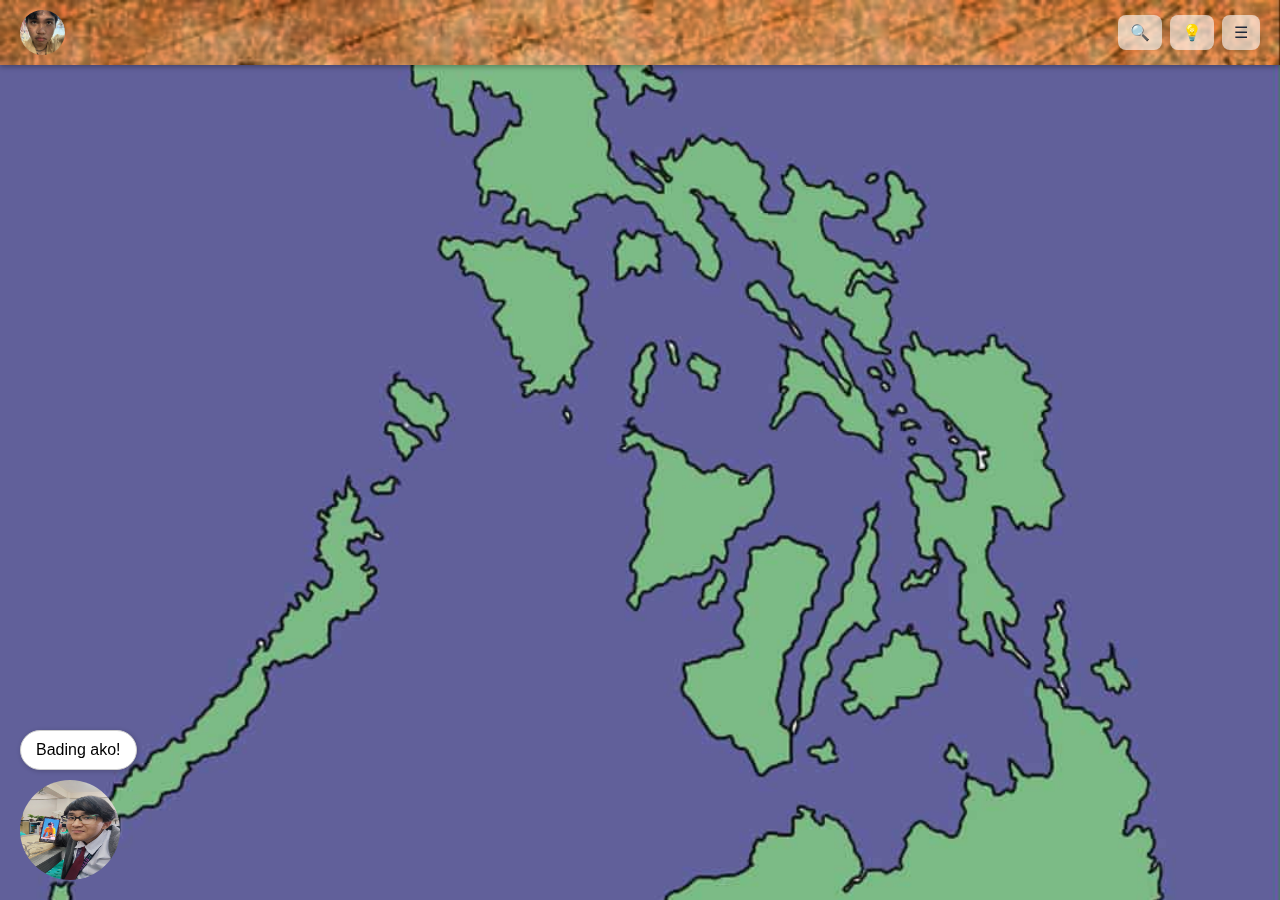
<file: index.html>
<!DOCTYPE html>
<html lang="en">
<head>
<meta charset="UTF-8">
<meta name="viewport" content="width=device-width, initial-scale=1.0">
<title>Anthropological Map - Philip & Interface Texture</title>
<link rel="stylesheet" href="test01.css">
</head>
<body>

<header>
  <div class="logo-circle">
    <img src="juaqui.jpg" alt="Logo" />
  </div>
  <div class="right-section">
    <input type="text" id="searchInput" placeholder="Search tribes...">
    <button id="searchBtn" title="Search">🔍</button>
    <button title="Tips" onclick="showTips()">💡</button>
    <button id="menuBtn" title="Menu" onclick="toggleMenu()">☰</button>
  </div>
</header>

<div id="overlay" onclick="closeMenu()"></div>

<aside id="sidebar">
  <h2>Tribes</h2>
  <button class="menu-item">Aeta</button>
<button class="menu-item">Agta</button>
<button class="menu-item">Aklanons</button>
<button class="menu-item">Ati</button>
<button class="menu-item">Atis</button>
<button class="menu-item">Badjao</button>
<button class="menu-item">Bagobo</button>
<button class="menu-item">Bago</button>
<button class="menu-item">Balangao</button>
<button class="menu-item">Balangao-Kalinga</button>
<button class="menu-item">Bantoanon</button>
<button class="menu-item">Banuanon</button>
<button class="menu-item">Basakanon</button>
<button class="menu-item">Batak</button>
<button class="menu-item">Bicolano</button>
<button class="menu-item">Binukid</button>
<button class="menu-item">Blaan</button>
<button class="menu-item">Blood Compact Bukidnon</button>
<button class="menu-item">Bolinao</button>
<button class="menu-item">Bontoc</button>
<button class="menu-item">Butuanon</button>
<button class="menu-item">Cagayano</button>
<button class="menu-item">Cagayanon</button>
<button class="menu-item">Caluyanon</button>
<button class="menu-item">Camarineño</button>
<button class="menu-item">Capiznon</button>
<button class="menu-item">Cebuano</button>
<button class="menu-item">Cimarron</button>
<button class="menu-item">Davaoeño</button>
<button class="menu-item">Dumagat</button>
<button class="menu-item">Dumagat-Remontado</button>
<button class="menu-item">Erumanen Manuvu</button>
<button class="menu-item">Gaddang</button>
<button class="menu-item">Gubatnon</button>
<button class="menu-item">Higaonon</button>
<button class="menu-item">Ifugao</button>
<button class="menu-item">Ibaloi</button>
<button class="menu-item">Ibatan</button>
<button class="menu-item">Ibanag</button>
<button class="menu-item">Ibataan</button>
<button class="menu-item">Ilonggo / Hiligaynon</button>
<button class="menu-item">Ilocano</button>
<button class="menu-item">Inati</button>
<button class="menu-item">Iraya</button>
<button class="menu-item">Isamal</button>
<button class="menu-item">Isnag / Isneg</button>
<button class="menu-item">Itawit</button>
<button class="menu-item">Itneg / Tingguian</button>
<button class="menu-item">Ivatan</button>
<button class="menu-item">Jama Mapun</button>
<button class="menu-item">Kalagan</button>
<button class="menu-item">Kalinga</button>
<button class="menu-item">Kalibugan</button>
<button class="menu-item">Kamigin</button>
<button class="menu-item">Kankanaey</button>
<button class="menu-item">Kapampangan</button>
<button class="menu-item">Karay-a</button>
<button class="menu-item">Katawagan</button>
<button class="menu-item">Kayi</button>
<button class="menu-item">Kinaray-a</button>
<button class="menu-item">Kolibugan</button>
<button class="menu-item">Kulamanon</button>
<button class="menu-item">Magahat</button>
<button class="menu-item">Maguindanaon</button>
<button class="menu-item">Majikit</button>
<button class="menu-item">Makassar-Sama</button>
<button class="menu-item">Mandaya</button>
<button class="menu-item">Mamanwa</button>
<button class="menu-item">Manobo (Agusan)</button>
<button class="menu-item">Manobo (Ata)</button>
<button class="menu-item">Manobo (Bagobo-K’lata)</button>
<button class="menu-item">Manobo (Banwaon)</button>
<button class="menu-item">Manobo (B’laan)</button>
<button class="menu-item">Manobo (Bukidnon)</button>
<button class="menu-item">Manobo (Cotabato)</button>
<button class="menu-item">Manobo (Dulangan)</button>
<button class="menu-item">Manobo (Higaonon)</button>
<button class="menu-item">Manobo (Ilianen)</button>
<button class="menu-item">Manobo (Kagayan)</button>
<button class="menu-item">Manobo (Katawagan)</button>
<button class="menu-item">Manobo (Kaimur)</button>
<button class="menu-item">Manobo (Livunganen)</button>
<button class="menu-item">Manobo (Mansaka)</button>
<button class="menu-item">Manobo (Matigsalug)</button>
<button class="menu-item">Manobo (Obo)</button>
<button class="menu-item">Manobo (Pulangi)</button>
<button class="menu-item">Manobo (Ragang)</button>
<button class="menu-item">Manobo (Sarangani)</button>
<button class="menu-item">Manobo (Tagabawa)</button>
<button class="menu-item">Mansaka</button>
<button class="menu-item">Mansalay Mangyan</button>
<button class="menu-item">Maranao</button>
<button class="menu-item">Masbateño</button>
<button class="menu-item">Molbog</button>
<button class="menu-item">Negrito</button>
<button class="menu-item">Palaw’an</button>
<button class="menu-item">Pala’wan</button>
<button class="menu-item">Pampangan</button>
<button class="menu-item">Pangasinense</button>
<button class="menu-item">Rebungan</button>
<button class="menu-item">Ratagnon</button>
<button class="menu-item">Romblomanon</button>
<button class="menu-item">Sama</button>
<button class="menu-item">Sambal</button>
<button class="menu-item">Sangil</button>
<button class="menu-item">Sangir</button>
<button class="menu-item">Sangil (Sarangan)</button>
<button class="menu-item">Subanen</button>
<button class="menu-item">Sulodnon</button>
<button class="menu-item">Surigaonon</button>
<button class="menu-item">Tagakaulo</button>
<button class="menu-item">Tagalog</button>
<button class="menu-item">Tagbanwa</button>
<button class="menu-item">Talaandig</button>
<button class="menu-item">Tausug</button>
<button class="menu-item">Tawbuid</button>
<button class="menu-item">Tboli / Tiboli</button>
<button class="menu-item">Teduray</button>
<button class="menu-item">Tinananen</button>
<button class="menu-item">Waray</button>
<button class="menu-item">Yakan</button>
  <!-- Next na Tribes dito -->
</aside>

<div class="map-area">
  <!-- mappppp -->
</div>

<div id="philip">
  <img src="philip.jpg" alt="Philip">
</div>

<div id="philipBubble">Bading ako!</div>

<!-- Logo Popup -->
<div id="logoPopup">
  <img src="juaqui.jpg" alt="Logo">
  <p>Sarap Tangina!</p>
</div>

<script>
const sidebar = document.getElementById("sidebar");
const overlay = document.getElementById("overlay");
const philip = document.getElementById("philip");
const philipBubble = document.getElementById("philipBubble");
const searchBtn = document.getElementById("searchBtn");
const searchInput = document.getElementById("searchInput");
const menuItems = document.querySelectorAll(".menu-item");
const logo = document.querySelector(".logo-circle");
const logoPopup = document.getElementById("logoPopup");

// autoshow si Phillip
window.addEventListener('load', () => {
  philipBubble.style.display = 'block';
});

// one hit delete
document.addEventListener('click', (event) => {
  if (!sidebar.contains(event.target) && event.target !== philip && event.target !== philip.querySelector('img')) {
    philip.style.display = 'none';
    philipBubble.style.display = 'none';
  }

  // hide search kapag may pinindot
  if (!searchInput.contains(event.target) && event.target !== searchBtn) {
    searchInput.style.display = 'none';
  }
});

// Clicking Philip shows bubble temporarily
philip.addEventListener('click', (e) => {
  e.stopPropagation();
  philipBubble.style.display = 'block';
  setTimeout(() => {
    philipBubble.style.display = 'none';
  }, 2500);
});

// Menu shits
function toggleMenu() {
  sidebar.classList.toggle("show");
  overlay.style.display = sidebar.classList.contains("show") ? "block" : "none";
}
function closeMenu() {
  sidebar.classList.remove("show");
  overlay.style.display = "none";
}
function showTips() { 
  alert("tinatamad pa yung coder"); 
}

// Search icon click toggles input
searchBtn.addEventListener('click', (e) => {
  e.stopPropagation();
  if (searchInput.style.display === 'block') {
    searchInput.style.display = 'none';
  } else {
    searchInput.style.display = 'block';
    searchInput.focus();
  }
});

// Live search filter
searchInput.addEventListener("input", () => {
  const query = searchInput.value.toLowerCase();
  // sidebar auto opens pag nagttype sa search
  sidebar.classList.add("show");
  overlay.style.display = "block";

  menuItems.forEach(item => {
    item.style.display = item.textContent.toLowerCase().includes(query) ? "block" : "none";
  });

  if(query === "") { menuItems.forEach(item => item.style.display = "block"); }
});

// juaqui jumpscare
logo.addEventListener("click", () => {
  logoPopup.style.display = "flex";
});

// Click anywhere to remove juaqui
logoPopup.addEventListener("click", () => {
  logoPopup.style.display = "none";
});
</script>

</body>
</html>
</file>
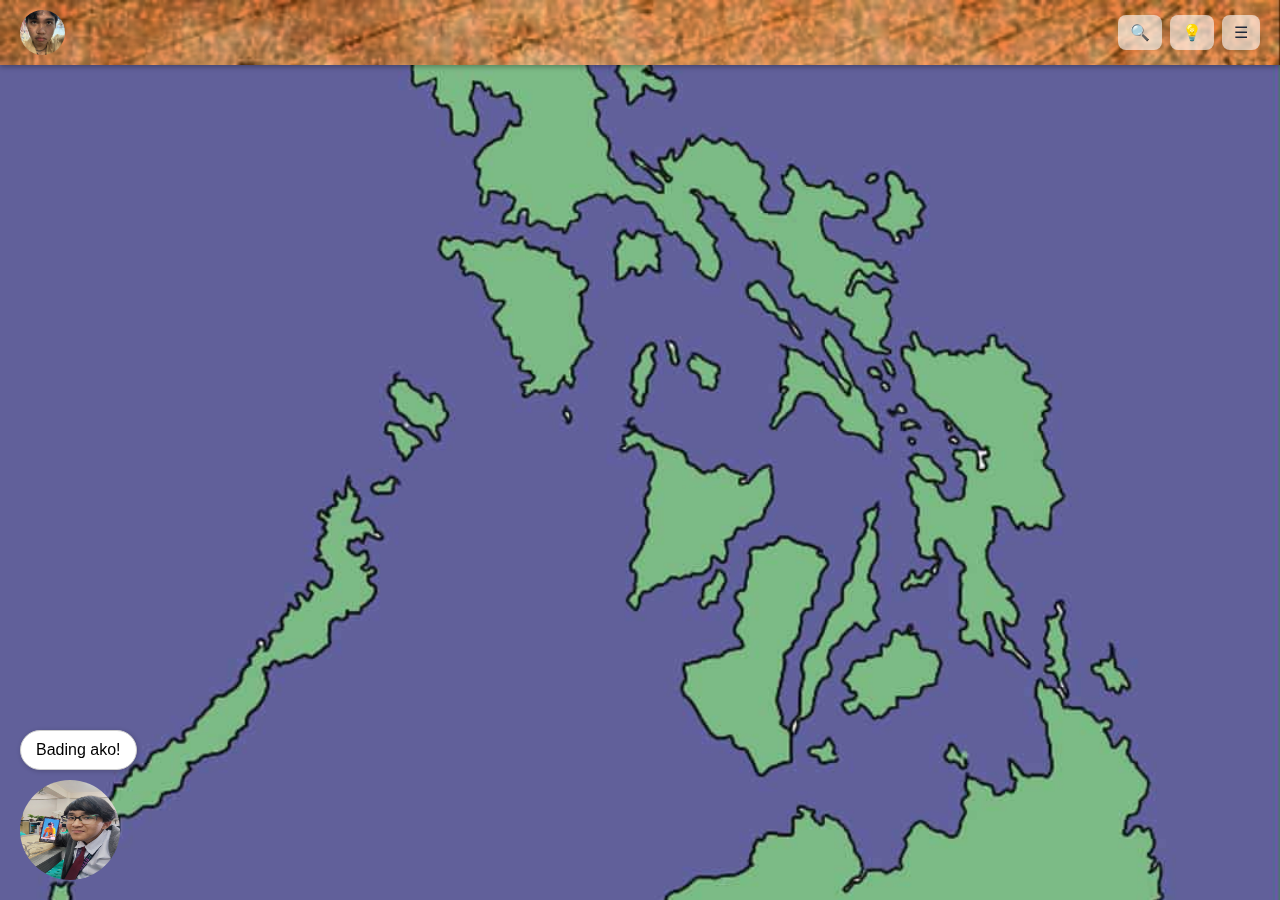
<file: test01.html>
<!DOCTYPE html>
<html lang="en">
<head>
<meta charset="UTF-8">
<meta name="viewport" content="width=device-width, initial-scale=1.0">
<title>Anthropological Map - Philip & Interface Texture</title>
<link rel="stylesheet" href="test01.css">
</head>
<body>

<header>
  <div class="logo-circle">
    <img src="juaqui.jpg" alt="Logo" />
  </div>
  <div class="right-section">
    <input type="text" id="searchInput" placeholder="Search tribes...">
    <button id="searchBtn" title="Search">🔍</button>
    <button title="Tips" onclick="showTips()">💡</button>
    <button id="menuBtn" title="Menu" onclick="toggleMenu()">☰</button>
  </div>
</header>

<div id="overlay" onclick="closeMenu()"></div>

<aside id="sidebar">
  <h2>Tribes</h2>
  <button class="menu-item">Aeta</button>
<button class="menu-item">Agta</button>
<button class="menu-item">Aklanons</button>
<button class="menu-item">Ati</button>
<button class="menu-item">Atis</button>
<button class="menu-item">Badjao</button>
<button class="menu-item">Bagobo</button>
<button class="menu-item">Bago</button>
<button class="menu-item">Balangao</button>
<button class="menu-item">Balangao-Kalinga</button>
<button class="menu-item">Bantoanon</button>
<button class="menu-item">Banuanon</button>
<button class="menu-item">Basakanon</button>
<button class="menu-item">Batak</button>
<button class="menu-item">Bicolano</button>
<button class="menu-item">Binukid</button>
<button class="menu-item">Blaan</button>
<button class="menu-item">Blood Compact Bukidnon</button>
<button class="menu-item">Bolinao</button>
<button class="menu-item">Bontoc</button>
<button class="menu-item">Butuanon</button>
<button class="menu-item">Cagayano</button>
<button class="menu-item">Cagayanon</button>
<button class="menu-item">Caluyanon</button>
<button class="menu-item">Camarineño</button>
<button class="menu-item">Capiznon</button>
<button class="menu-item">Cebuano</button>
<button class="menu-item">Cimarron</button>
<button class="menu-item">Davaoeño</button>
<button class="menu-item">Dumagat</button>
<button class="menu-item">Dumagat-Remontado</button>
<button class="menu-item">Erumanen Manuvu</button>
<button class="menu-item">Gaddang</button>
<button class="menu-item">Gubatnon</button>
<button class="menu-item">Higaonon</button>
<button class="menu-item">Ifugao</button>
<button class="menu-item">Ibaloi</button>
<button class="menu-item">Ibatan</button>
<button class="menu-item">Ibanag</button>
<button class="menu-item">Ibataan</button>
<button class="menu-item">Ilonggo / Hiligaynon</button>
<button class="menu-item">Ilocano</button>
<button class="menu-item">Inati</button>
<button class="menu-item">Iraya</button>
<button class="menu-item">Isamal</button>
<button class="menu-item">Isnag / Isneg</button>
<button class="menu-item">Itawit</button>
<button class="menu-item">Itneg / Tingguian</button>
<button class="menu-item">Ivatan</button>
<button class="menu-item">Jama Mapun</button>
<button class="menu-item">Kalagan</button>
<button class="menu-item">Kalinga</button>
<button class="menu-item">Kalibugan</button>
<button class="menu-item">Kamigin</button>
<button class="menu-item">Kankanaey</button>
<button class="menu-item">Kapampangan</button>
<button class="menu-item">Karay-a</button>
<button class="menu-item">Katawagan</button>
<button class="menu-item">Kayi</button>
<button class="menu-item">Kinaray-a</button>
<button class="menu-item">Kolibugan</button>
<button class="menu-item">Kulamanon</button>
<button class="menu-item">Magahat</button>
<button class="menu-item">Maguindanaon</button>
<button class="menu-item">Majikit</button>
<button class="menu-item">Makassar-Sama</button>
<button class="menu-item">Mandaya</button>
<button class="menu-item">Mamanwa</button>
<button class="menu-item">Manobo (Agusan)</button>
<button class="menu-item">Manobo (Ata)</button>
<button class="menu-item">Manobo (Bagobo-K’lata)</button>
<button class="menu-item">Manobo (Banwaon)</button>
<button class="menu-item">Manobo (B’laan)</button>
<button class="menu-item">Manobo (Bukidnon)</button>
<button class="menu-item">Manobo (Cotabato)</button>
<button class="menu-item">Manobo (Dulangan)</button>
<button class="menu-item">Manobo (Higaonon)</button>
<button class="menu-item">Manobo (Ilianen)</button>
<button class="menu-item">Manobo (Kagayan)</button>
<button class="menu-item">Manobo (Katawagan)</button>
<button class="menu-item">Manobo (Kaimur)</button>
<button class="menu-item">Manobo (Livunganen)</button>
<button class="menu-item">Manobo (Mansaka)</button>
<button class="menu-item">Manobo (Matigsalug)</button>
<button class="menu-item">Manobo (Obo)</button>
<button class="menu-item">Manobo (Pulangi)</button>
<button class="menu-item">Manobo (Ragang)</button>
<button class="menu-item">Manobo (Sarangani)</button>
<button class="menu-item">Manobo (Tagabawa)</button>
<button class="menu-item">Mansaka</button>
<button class="menu-item">Mansalay Mangyan</button>
<button class="menu-item">Maranao</button>
<button class="menu-item">Masbateño</button>
<button class="menu-item">Molbog</button>
<button class="menu-item">Negrito</button>
<button class="menu-item">Palaw’an</button>
<button class="menu-item">Pala’wan</button>
<button class="menu-item">Pampangan</button>
<button class="menu-item">Pangasinense</button>
<button class="menu-item">Rebungan</button>
<button class="menu-item">Ratagnon</button>
<button class="menu-item">Romblomanon</button>
<button class="menu-item">Sama</button>
<button class="menu-item">Sambal</button>
<button class="menu-item">Sangil</button>
<button class="menu-item">Sangir</button>
<button class="menu-item">Sangil (Sarangan)</button>
<button class="menu-item">Subanen</button>
<button class="menu-item">Sulodnon</button>
<button class="menu-item">Surigaonon</button>
<button class="menu-item">Tagakaulo</button>
<button class="menu-item">Tagalog</button>
<button class="menu-item">Tagbanwa</button>
<button class="menu-item">Talaandig</button>
<button class="menu-item">Tausug</button>
<button class="menu-item">Tawbuid</button>
<button class="menu-item">Tboli / Tiboli</button>
<button class="menu-item">Teduray</button>
<button class="menu-item">Tinananen</button>
<button class="menu-item">Waray</button>
<button class="menu-item">Yakan</button>
  <!-- Next na Tribes dito -->
</aside>

<div class="map-area">
  <!-- mappppp -->
</div>

<div id="philip">
  <img src="philip.jpg" alt="Philip">
</div>

<div id="philipBubble">Bading ako!</div>

<!-- Logo Popup -->
<div id="logoPopup">
  <img src="juaqui.jpg" alt="Logo">
  <p>Sarap Tangina!</p>
</div>

<script>
const sidebar = document.getElementById("sidebar");
const overlay = document.getElementById("overlay");
const philip = document.getElementById("philip");
const philipBubble = document.getElementById("philipBubble");
const searchBtn = document.getElementById("searchBtn");
const searchInput = document.getElementById("searchInput");
const menuItems = document.querySelectorAll(".menu-item");
const logo = document.querySelector(".logo-circle");
const logoPopup = document.getElementById("logoPopup");

// autoshow si Phillip
window.addEventListener('load', () => {
  philipBubble.style.display = 'block';
});

// one hit delete
document.addEventListener('click', (event) => {
  if (!sidebar.contains(event.target) && event.target !== philip && event.target !== philip.querySelector('img')) {
    philip.style.display = 'none';
    philipBubble.style.display = 'none';
  }

  // hide search kapag may pinindot
  if (!searchInput.contains(event.target) && event.target !== searchBtn) {
    searchInput.style.display = 'none';
  }
});

// Clicking Philip shows bubble temporarily
philip.addEventListener('click', (e) => {
  e.stopPropagation();
  philipBubble.style.display = 'block';
  setTimeout(() => {
    philipBubble.style.display = 'none';
  }, 2500);
});

// Menu shits
function toggleMenu() {
  sidebar.classList.toggle("show");
  overlay.style.display = sidebar.classList.contains("show") ? "block" : "none";
}
function closeMenu() {
  sidebar.classList.remove("show");
  overlay.style.display = "none";
}
function showTips() { 
  alert("tinatamad pa yung coder"); 
}

// Search icon click toggles input
searchBtn.addEventListener('click', (e) => {
  e.stopPropagation();
  if (searchInput.style.display === 'block') {
    searchInput.style.display = 'none';
  } else {
    searchInput.style.display = 'block';
    searchInput.focus();
  }
});

// Live search filter
searchInput.addEventListener("input", () => {
  const query = searchInput.value.toLowerCase();
  // sidebar auto opens pag nagttype sa search
  sidebar.classList.add("show");
  overlay.style.display = "block";

  menuItems.forEach(item => {
    item.style.display = item.textContent.toLowerCase().includes(query) ? "block" : "none";
  });

  if(query === "") { menuItems.forEach(item => item.style.display = "block"); }
});

// juaqui jumpscare
logo.addEventListener("click", () => {
  logoPopup.style.display = "flex";
});

// Click anywhere to remove juaqui
logoPopup.addEventListener("click", () => {
  logoPopup.style.display = "none";
});
</script>

</body>
  </html>
</file>
<file: test01.css>
* { box-sizing: border-box; margin:0; padding:0; }

/* -------------------- Full-Screen Philippine Map Background -------------------- */
body {
  height: 100%;
  background: url('Philmap.png') no-repeat center center fixed;
  background-size: cover;
  font-family: "Poppins", sans-serif;
}

/* -------------------- Map Area Container -------------------- */
.map-area {
  width: 100%;
  height: 100vh;
  display: flex;
  align-items: center;
  justify-content: center;
}

/* -------------------- Top Interface (Header) -------------------- */
header {
  display:flex; 
  justify-content:space-between; 
  align-items:center;
  padding:10px 20px; 
  position:fixed; 
  top:0; 
  left:0; 
  width:100%; 
  z-index:1002;
  background-image: url('interfacetexture.jpg');
  background-size: cover;
  box-shadow: 0 2px 5px rgba(0,0,0,0.3);
}

/* Logo circle */
.logo-circle {
  width:45px;
  height:45px;
  border-radius:50%;
  display:flex;
  align-items:center;
  justify-content:center;
  overflow: hidden;
  cursor: pointer;
}
.logo-circle img {
  width: 100%;
  height: 100%;
  object-fit: cover;
}

/* Header right section buttons */
.right-section { 
  display:flex; 
  align-items:center; 
  gap:8px; 
  position: relative; 
}
.right-section button {
  padding:8px 12px; 
  border:none; 
  border-radius:8px; 
  cursor:pointer;
  background:rgba(255,255,255,0.6);
  font-size:1rem; 
  font-weight: normal; 
  color:#1e293b; 
  text-align: left;
}
.right-section button:hover { 
  background:rgba(255,255,255,0.8); 
}

#searchInput {
  display: none;
  position: absolute;
  top: 50%;
  transform: translateY(-50%);
  right: 70px;
  padding:6px 10px;
  border-radius:6px;
  border:1px solid #cbd5e1;
  width:140px;
  font-size:1rem;
  font-weight: normal;
  color:#1e293b;
}

/* -------------------- Sidebar -------------------- */
aside {
  position: fixed;
  top: 60px;
  right: 0;
  width: 250px;
  height: calc(100% - 60px);
  transform: translateX(260px);
  transition: transform 0.3s ease;
  z-index: 1001;
  padding: 15px;
  background-image: url('interfacetexture.jpg');
  background-size: cover;
  text-align: center;
  overflow-y: auto; /* make sidebar scrollable */
  box-shadow: -2px 0 5px rgba(0,0,0,0.3);
}

aside.show { transform: translateX(0); }

aside h2 {
  font-size: 1rem;
  text-align: left;
  margin-bottom: 15px;
  font-weight: bold;
  color: white;
  text-shadow:
    1px 1px 0 rgba(0,0,0,0.85),
   -1px 1px 0 rgba(0,0,0,0.85),
    1px -1px 0 rgba(0,0,0,0.85),
   -1px -1px 0 rgba(0,0,0,0.85);
}

aside .menu-item {
  font-size: 1.1rem;
  font-family: "Poppins", sans-serif;
  font-weight: normal;
  text-align: center;
  display: block;
  width: 100%;
  padding: 8px 0;
  margin-bottom: 5px;
  border-radius: 6px;
  cursor: pointer;
  background: none;
  border: none;
  color: white;
  text-shadow:
    1px 1px 0 rgba(0,0,0,0.85),
   -1px 1px 0 rgba(0,0,0,0.85),
    1px -1px 0 rgba(0,0,0,0.85),
   -1px -1px 0 rgba(0,0,0,0.85);
  transition: background 0.2s, transform 0.2s;
}

aside .menu-item:hover {
  background-color: rgba(255, 255, 255, 0.1);
  transform: translateX(-3px);
}

/* -------------------- Overlay -------------------- */
#overlay { 
  position:fixed; 
  top:60px; 
  left:0; 
  width:100%; 
  height:calc(100% - 60px); 
  background: rgba(0,0,0,0.4); 
  display:none; 
  z-index:1000; 
}

/* -------------------- Philip image & bubble -------------------- */
#philip {
  position: fixed;
  bottom: 20px;
  left: 20px;
  width: 100px;
  height: 100px;
  cursor: pointer;
  z-index: 1003;
}
#philip img { 
  width: 100%; 
  height: 100%; 
  border-radius: 50%; 
}

#philipBubble {
  position: fixed;
  bottom: 130px;
  left: 20px;
  padding: 10px 15px;
  border-radius: 20px;
  max-width: 250px;
  z-index: 1004;
  display: none;
  text-align: center;
  font-family: Arial, sans-serif;
  font-size: 1rem;
  font-weight: normal;
  color: black;
  background-color: white;
  border: 1px solid #ccc;
  box-shadow: 1px 1px 5px rgba(0,0,0,0.2);
}

/* -------------------- Logo Popup -------------------- */
#logoPopup {
  position: fixed;
  top: 0;
  left: 0;
  width: 100%;
  height: 100%;
  background: rgba(0,0,0,0.6);
  display: none;
  align-items: center;
  justify-content: center;
  flex-direction: column;
  z-index: 2000;
}

#logoPopup img {
  width: 250px;
  height: 250px;
  object-fit: cover;
  border-radius: 20px;
  margin-bottom: 15px;
}

#logoPopup p {
  color: white;
  font-size: 2rem;
  font-family: Arial, sans-serif;
  font-weight: bold;
  text-align: center;
  margin: 0;
}
</file>
